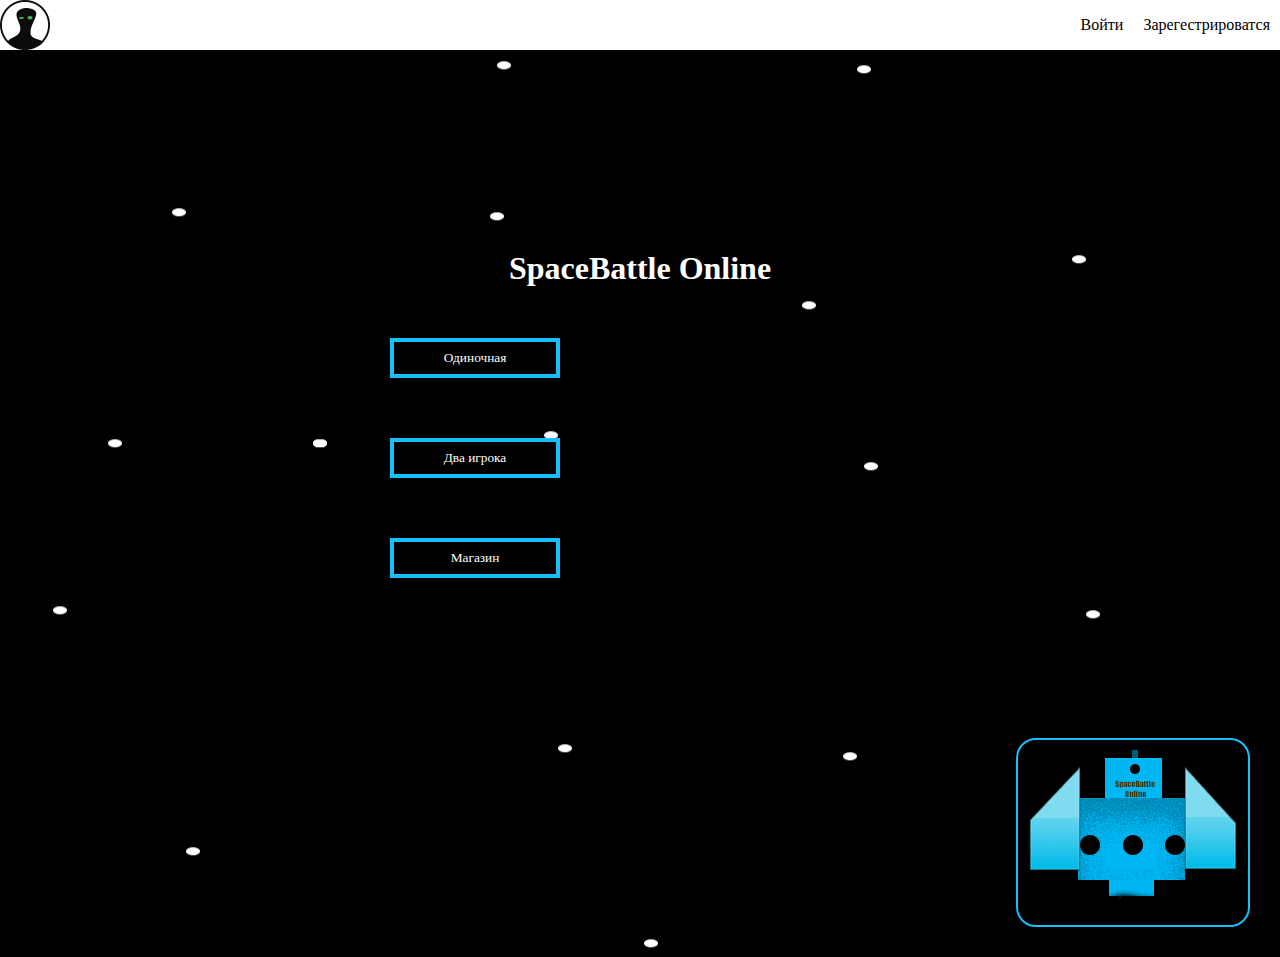
<file: index.html>
<!DOCTYPE html>
<html>
    <head>
        <meta charset="utf-8">
        <title>project</title>
        <link rel="stylesheet" href="./css/style.css"/>
		<link rel = "stylesheet" href="./css/animate.css"/>
		<script src="./js/wow.min.js"></script>
		<script>
			new WOW().init();
		</script>
    </head>
<body>

<header>
	<div class="header-flex">
		<img src="./img/profile.png" height ="50px" width="50px">
	</div>
	<div class="header-flex" id="flex-two">
		<p><a href="#">Войти</a></p>
		<p><a href="#">Зарегестрироватся</a></p>
	</div>
</header>
<center>
<h1 id="logotip">SpaceBattle Online</h1>
<nav>
	<button class="but-menu" id="menu1">Одиночная</button>
	<button class="but-menu" id="menu2">Два игрока</button>
	<button class="but-menu" id="menu4">Магазин</button>
</nav>
<center>
<div class="roketMy">
	<div class="flex-roket">
		<div class="next" id="oneNext">
		
		</div>
		<div class="bor1">
		
		</div>
		<div class="next" id="twoNext">
	
		</div>
	
	</div>
	<div class="event">
		<p>
			Скорость:10</br>
			Здоровье:10</br>
			Урон:10</br>
			Скорострельность:10</br>
		</p>
		<button id="eventBut1">Выбрать</button>
		<button id="eventBut2">Улучшить</button>
		<button id="eventBut3">Выйти</button>
	</div>
	
	
	
</div>
<div class="shop">

<div class="flex-roket">
		<div class="next" id="oneNextShop">
		
		</div>
		<div class="shopBor1">
		
		</div>
		<div class="next" id="twoNextShop">
	
		</div>
	
	</div>

	<div class="event">
		<p>
			Скорость:10</br>
			Здоровье:10</br>
			Урон:10</br>
			Скорострельность:10</br>
		</p>
		<button id="shopBut1">купить</button>
		
		<button id="shopBut2">Выйти</button>
	</div>
</div>

</center>
<footer>
	<div class="roket">
		<img src = "./img/shark.png">
	</div>
</footer>
</center>
<script src="./js/jquery-3.3.1.js"></script>
<script src="./js/script2.js"></script>
</body>
</html>
</file>
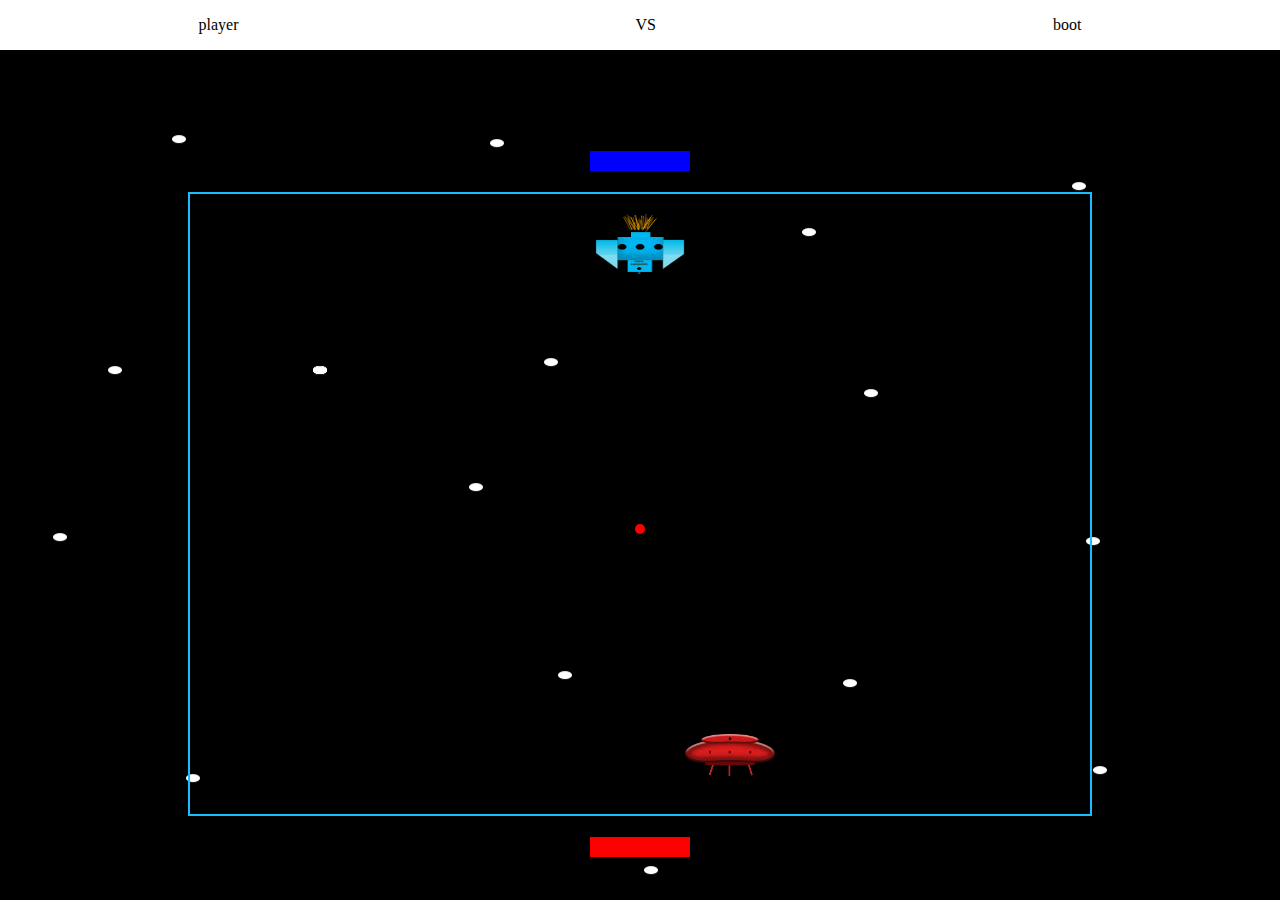
<file: level1.html>
<!DOCTYPE html>
<html>
    <head>
        <meta charset="utf-8">
        <title>project</title>
        <link rel="stylesheet" href="./css/style.css"/>
		<link rel = "stylesheet" href="./css/animate.css"/>
		<script src="./js/wow.min.js"></script>
		<script>
			new WOW().init();
		</script>
    </head>
<body>
<div class="vs">
<p>player</p>
<p>VS</p>
<p>boot</p>
</div>
<center>
<div id="hp1">
	<img id="hp4" src="./img/blu.jpg">
</div>
<div class="black">





<div class="kek">
	<div id="my">
		
	</div>
	
	<div id ="one">
				
	</div>
</div>	
	
	
	<div class="hud">
		<button id="x">x</button>
		<p id="txtPlay"></p>
	<div class="flex-display">
		<button id="butOne" class="but">Продолжить</button>
	</div>
	<div class="flex-display">
		<button id="butTwo" class="but">Рестарт</button>
	</div>
	<div class="flex-display">
		<button id="butFree" class="but">Предыдущий уровень</button>
	</div>
	<div class="flex-display">
		<button id="butFoo" class="but">Выйти</button>
	</div>
</div>
	
	<div class="kek2">
	<div id ="two">
				
	</div>
	
	<div id = "mu2">
			
	</div>
	<div id="denger">
		
	</div>
	</div>	

</div>
<div id="hp2">
	<img id="hp3" src="./img/red.jpg">
</div>
</center>
<script src="./js/jquery-3.3.1.js"></script>
<script src="./js/script.js"></script>
</body>
</html>
</file>
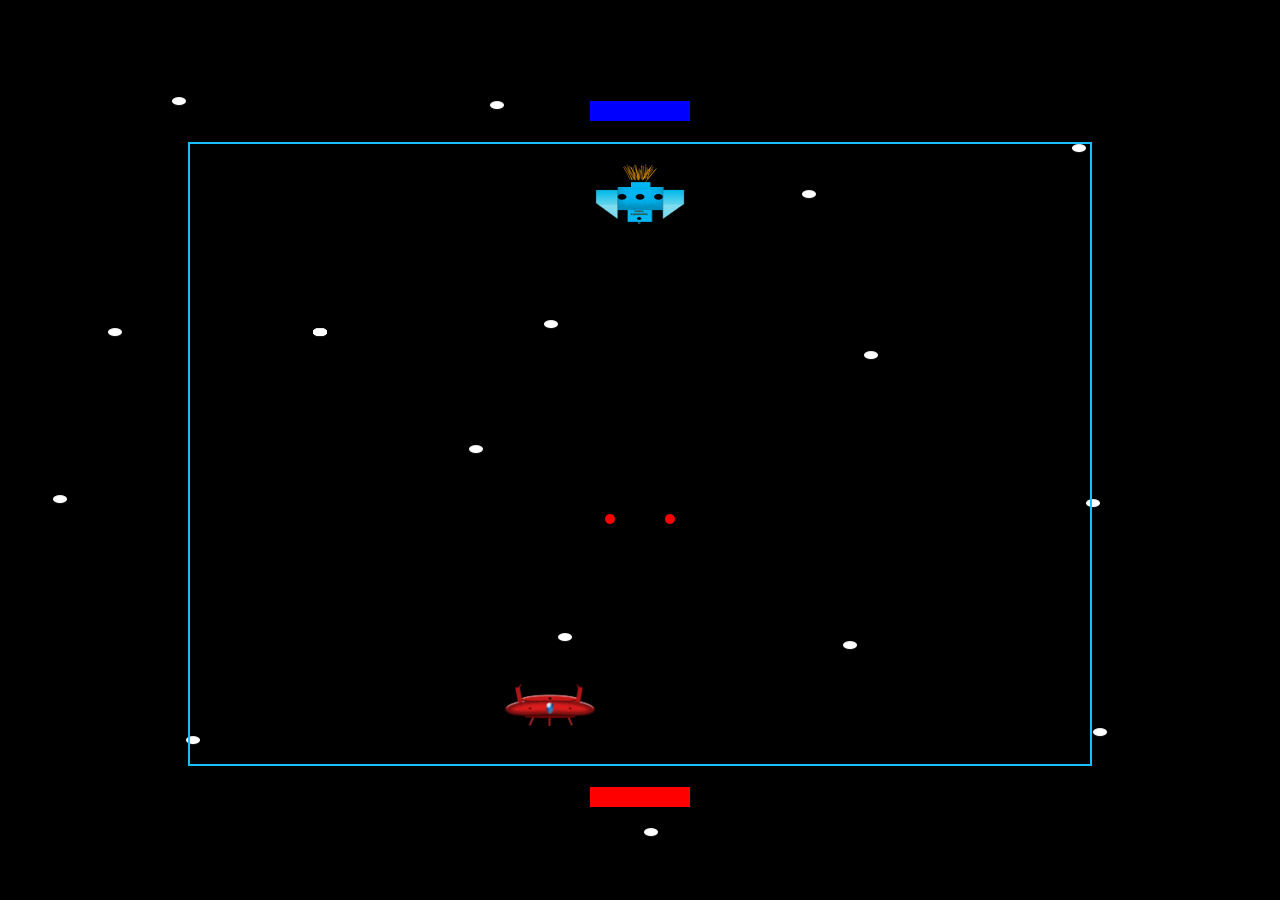
<file: level2.html>
<!DOCTYPE html>
<html>
    <head>
        <meta charset="utf-8">
        <title>project</title>
        <link rel="stylesheet" href="./css/style.css"/>
		<link rel = "stylesheet" href="./css/animate.css"/>
		<script src="./js/wow.min.js"></script>
		<script>
			new WOW().init();
		</script>
    </head>
<body>
<center>
<div id="hp1">
	<img id="hp4" src="./img/blu.jpg">
</div>
<div class="black">





<div class="kek">
	<div id="my">
		
	</div>
	
	<div id ="one">
				
	</div>
</div>	
	
	
	<div class="hud">
		<button id="x">x</button>
	<div class="flex-display">
		<button id="butOne" class="but">Продолжить</button>
	</div>
	<div class="flex-display">
		<button id="butTwo" class="but">Рестарт</button>
	</div>
	<div class="flex-display">
		<button id="butFree" class="but">Предыдущий уровень</button>
	</div>
	<div class="flex-display">
		<button id="butFoo" class="but">Выйти</button>
	</div>
</div>
	
	<div class="kek2">
	<div class="flex-kil">
	<div id ="two1">
				
	</div>
	<div id ="two2">
				
	</div>
	</div>
	<div id = "mu2">
			
	</div>
	<div id="denger2">
		
	</div>
	
	</div>	

</div>
<div id="hp2">
	<img id="hp3" src="./img/red.jpg">
</div>
</center>
<script src="./js/jquery-3.3.1.js"></script>
<script src="./js/script2.js"></script>
</body>
</html>
</file>
<file: css/style.css>
body{
	padding:0px;
	margin:0px;
	height:100%;
	width:100%;
	background-image:url(../img/body.png);
	background-repeat:repeat;
	overflow:auto;
}
.black{
	height:600px;
	width:900px;
	border:2px solid #18BFFF;
	padding-top:20px;
	display:flex;
	flex-direction: column;
	justify-content:space-between;

}
.kek2{
	margin-bottom:20px;
}
#my{
	
	height:60px;
	width:90px;
	background-image:url('../img/player1.png');
	background-size:100% 100%;
	background-repeat:no-repeat;
	position:relative;
}
#denger{
	height:60px;
	width:90px;
	background-image:url('../img/danger.png');
	background-size:100% 70%;
	background-repeat:no-repeat;
	position:relative;
}
#mu{
	height:20px;
	width:30px;
	background:blue;
	padding-top:50px;
}
#mu2{
	height:20px;
	width:30px;
	
	position:relative;
	
}
#shot{
	height:10px;
	width:10px;
	background:blue;
	position:absolute;
}
#one{
	height:10px;
	border-radius:40px;
	width:10px;
	background:blue;
	position:relative;
}
#two{
	border-radius:40px;
	height:10px;
	width:10px;
	background:red;
	position:relative;
}

#hp1{
	border:1px solid black;
	height:20px;
	width:100px;
	margin-bottom:20px;
	margin-top:100px;
	
}
#hp2{
	border:1px solid black;
	height:20px;
	width:100px;
	margin-top:20px;
	
}
#hp3{
	height:100%;
	width:100%;
	float:left;
}
#hp4{
	height:100%;
	width:100%;
	float:left;
}

.hud{
	display:none;
}
.display{
	
	background:#001838;
	height:300px;
	width:400px;
	display:flex;
	flex-direction:column;
	justify-content:space-around;
}
#x{
	margin-top:-4%;
	margin-left:95%;
	width:20px;
	background:red;
	border: 1px solid red;
	
}
.but{
	height:35px;
	width:170px;
	background:transparent;
	color:white;
}
.but:hover{
	height:35px;
	width:170px;
	background:#18BFFF;
	color:white;
}
.body{
	height:100%;
	width:100%;
	
}

header{
	background:black;
	width:100%;
	display:flex;
	justify-content:space-between;
}
canvas{
	height:500px;
	width:500px;
	background:black
}

.header-flex{
	
width:50%;
display:flex;


}
#reg{
display:flex;
justify-content:flex-end;

}

.header-flex a {
	margin:10px;
	color:white;
}
a{
	text-decoration: none; 
}
header{
	display:flex;
	justify-content:space-between;
	background-color:white;
}
.header-flex{
	display:flex;
}
#flex-two{
	display:flex;
	justify-content:flex-end;
	
}
.header-flex a{
	margin:10px;
	color:black;
	text-decoration: none;
	font-size:16px;
	font-family:fantasy;
}

nav{
	
	height:300px;
	width:500px;
	display:flex;
	
	flex-direction:column;
	justify-content:space-around;
}
nav button{
	background-color:black;
	height:40px;
	width:170px;
	border:4px solid #18BFFF;
	color:white;
	font-family:fantasy;
}
nav button:hover{
	background-color:#18BFFF;
}
footer{
	margin-top:100px;
	display:flex;
	justify-content:flex-end;
	padding:30px;
	
}
.roket{
	padding:10px;
	border:2px solid #18BFFF;
	border-radius:20px;
}
#logotip{
	margin-top:200px;
	color:white;
	font-family:fantasy;
}
.vs{
	display:flex;
	justify-content:space-around;
	background:white;
}
.roketMy{
	
	
}

#oneNext{
	background-image:url(../img/next2.png);
	background-repeat:no-repeat;
	background-size:100% 100%;
	height:40px;
	width:40px;
}

#twoNext{
	background-image:url(../img/next1.png);
	background-repeat:no-repeat;
	background-size:100% 100%;
	height:40px;
	width:40px;
}
.bor1{
	background-image:url(../img/shark.png);
	background-repeat:no-repeat;
	background-size:100% 100%;
	height:200px;
	width:300px;
}
.flex-roket{
	display:flex;
	justify-content:space-around;
	margin-top:100px;
	
}
.event p {
	color:white;
}
.event button{
	margin:10px;
	color:white;
	background:#18BFFF;
	font-family:fantasy;
	height:30px;
	width:150px;
}
#txtPlay{
	color:white;
	font-family:fantasy;
}
.shopBor1{
	background-image:url(../img/shark.png);
	background-repeat:no-repeat;
	background-size:100% 100%;
	height:200px;
	width:300px;
}
#oneNextShop{
	background-image:url(../img/next2.png);
	background-repeat:no-repeat;
	background-size:100% 100%;
	height:40px;
	width:40px;
}

#twoNextShop{
	background-image:url(../img/next1.png);
	background-repeat:no-repeat;
	background-size:100% 100%;
	height:40px;
	width:40px;
}
.flex-kil{
	display:flex;
	justify-content:space-between;
	width:70px;
}
#two1{
	
	border-radius:40px;
	height:10px;
	width:10px;
	background:red;
	position:relative;
}
#two2{
	border-radius:40px;
	height:10px;
	width:10px;
	background:red;
	position:relative;
}
#denger2{
	height:60px;
	width:90px;
	background-image:url('../img/danger2.png');
	background-size:100% 70%;
	background-repeat:no-repeat;
	position:relative;
}
</file>
